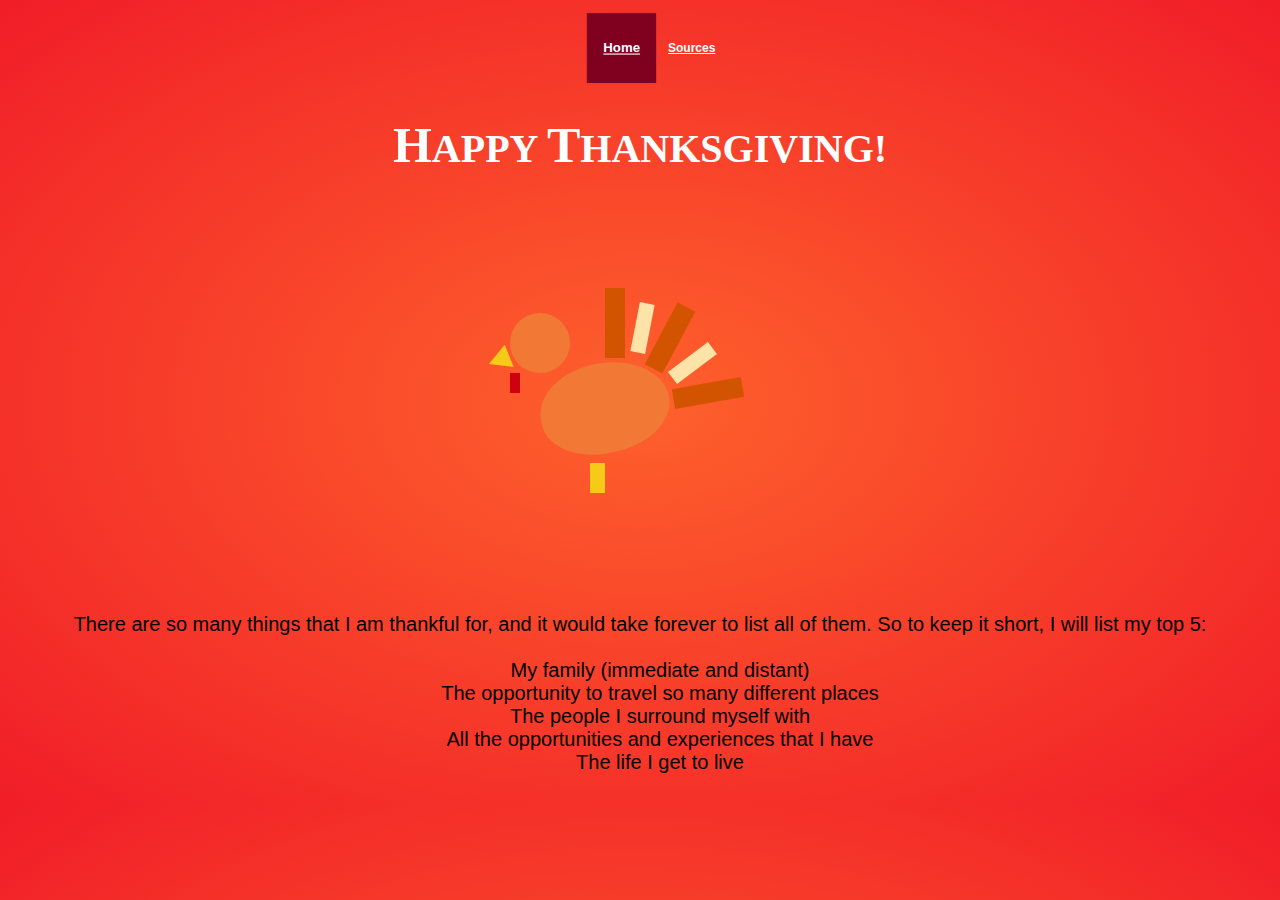
<file: index.html>
<!DOCTYPE html>
<html lang="en" dir="ltr">

<head>
  <meta charset="utf-8">
  <link rel="stylesheet" href="thankful.css">
  <link rel="stylesheet" href="turkey.css">
  <title></title>
</head>

<body>
  <ul class="navbar-menu -fillable -zoom">
    <li class="item -active"><a class="link">
        <h2 class="title">
          <a href="index.html">Home</a>
        </h2>
      </a>
    </li>
    <li class="item"><a class="link">
        <h2 class="title">
          <a href="sources.html">Sources</a>
        </h2>
      </a>
    </li>
  </ul>
  <div class="wrapper">
    <h1>H<span class="happy">APPY </span><span class="t">T</span><span class="thanksgiving">HANKSGIVING!</span></h1>
    <div class="turkey">
      <div class="body"></div>
      <div class="head"></div>
      <div class="beak"></div>
      <div class="g"></div>
      <div class="bf1"></div>
      <div class="bf2"></div>
      <div class="bf3"></div>
      <div class="sf1"></div>
      <div class="sf2"></div>
      <div class="leg"></div>
    </div>
  </div>
  <div class="text">
    There are so many things that I am thankful for, and it would take forever to list all of them. So to keep it short, I will list my top 5:
    <center>
      <table>
        <td>
          <ul>
            <li>My family (immediate and distant)</li>
            <li>The opportunity to travel so many different places</li>
            <li>The people I surround myself with</li>
            <li>All the opportunities and experiences that I have</li>
            <li>The life I get to live</li>
          </ul>
        </td>
      </table>
    </center>
  </div>
</body>
<!--https://523chloel.github.io/Portfolio/-->
</html>
</file>
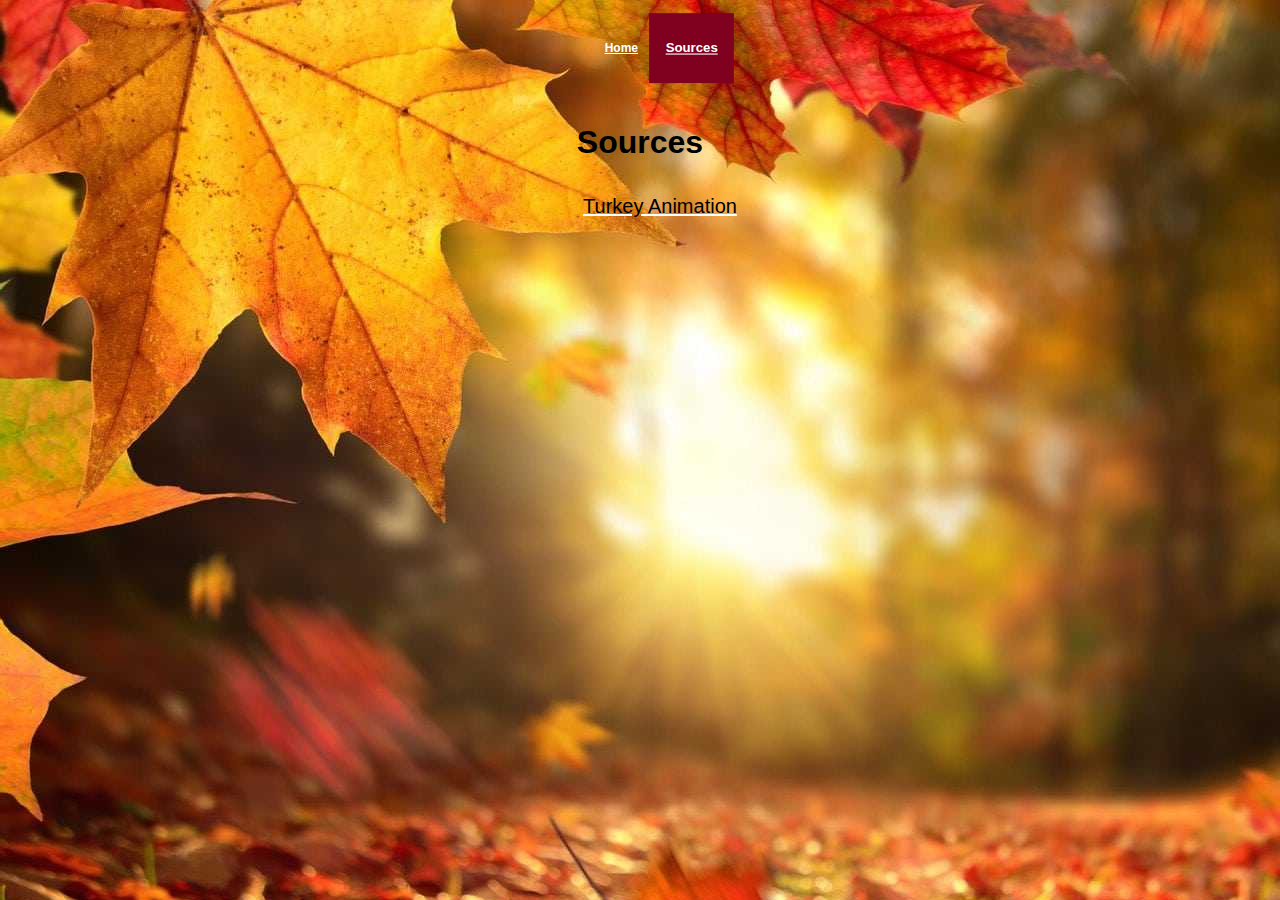
<file: sources.html>
<!DOCTYPE html>
<html lang="en" dir="ltr">
  <head>
    <meta charset="utf-8">
    <link rel="stylesheet" href="thankful.css">
    <title></title>
  </head>
  <body>
    <ul class="navbar-menu -fillable -zoom">
      <li class="item"><a class="link">
          <h2 class="title">
            <a href="index.html">Home</a>
          </h2>
        </a>
      </li>
      <li class="item -active"><a class="link">
          <h2 class="title">
            <a href="sources.html">Sources</a>
          </h2>
        </a>
      </li>
    </ul>
    <div>
      <center><h1>Sources</h1></center>
      <div class="sources">
        <ul>
          <li class="text">
            <a href="https://codepen.io/pcameron/pen/AmBra" target="_blank"><p class="text">Turkey Animation</p></a>
          </li>
        </ul>
      </div>
    </div>
  </body>
</html>
</file>
<file: thankful.css>
table {
  text-align: left;
}
.navbar-menu {
  background-color: transparent;
  display: flex;
  justify-content: center;
  margin-bottom: 30px;
}
@media (max-width: 450px) {
  .navbar-menu {
    flex-direction: column;
    text-decoration: none;
  }
}
.navbar-menu > .item {
  position: relative;
  text-align: center;
  transition-duration: 0.25s;
  text-decoration: none;
}

.navbar-menu.-fillable > .item {
  background-image: linear-gradient(to bottom, transparent 50%, #800020 50%);
  background-position: top;
  background-size: 100% 200%;
  font-style: normal;
  font-size: 14px;
  text-decoration: none;
}
.navbar-menu.-fillable > .item:hover,
.navbar-menu.-fillable > .item.-active {
  background-position: bottom;
  color: #fff;
  font-style: normal;
  font-size: 14px;
  text-decoration: none;
}
.navbar-menu.-zoom > .item:hover,
.navbar-menu.-zoom > .item.-active {
  background-color: rgba(50,0,13,0.1);
  transform: scale(1.1);
}
.navbar-menu a:visited {
    text-decoration: none;
    color: white;
    font-weight:bolder;
}
.nav a:hover {
    text-decoration: none;
    color:  #A7D1A7;

}
a{
  color:white;
}
.text {
  font-size: 20px;
  color: black;
  text-decoration: none;
}

.title {
  font-size: 12px;
  padding: 15px;
}
html {
  color: black;
  font-family: sans-serif;
  text-align: center;
}
h1 {
  line-height: 4rem;
  font-size: 2rem;
}
ul {
  list-style-type: none;
  text-align: center;
}
body {
  background-image: url(leaves.jpg);
}
</file>
<file: turkey.css>
@-webkit-keyframes bodyMove {
	 0% {
		 transform: rotate(-10deg);
	}
	 30% {
		 transform: rotate(-10deg);
	}
	 70% {
		 transform: rotate(4deg);
		 border-top-right-radius: 150%;
	}
	 100% {
		 transform: rotate(4deg);
		 border-top-right-radius: 150%;
	}
}
/* Standard syntax */
 @keyframes bodyMove {
	 0% {
		 transform: rotate(-10deg);
	}
	 30% {
		 transform: rotate(-10deg);
	}
	 70% {
		 transform: rotate(4deg);
		 border-top-right-radius: 150%;
	}
	 100% {
		 transform: rotate(4deg);
		 border-top-right-radius: 150%;
	}
}
 @-webkit-keyframes headMove {
	 0% {
		 left: 24%;
		 top: 40%;
	}
	 30% {
		 left: 24%;
		 top: 40%;
	}
	 70% {
		 left: 40%;
		 top: 56%;
		 box-shadow: 2px 2px 2px rgba(0, 0, 0, 0.3);
	}
	 100% {
		 left: 40%;
		 top: 56%;
		 box-shadow: 2px 2px 2px rgba(0, 0, 0, 0.3);
	}
}
/* Standard syntax */
 @keyframes headMove {
	 0% {
		 left: 24%;
		 top: 40%;
	}
	 30% {
		 left: 24%;
		 top: 40%;
	}
	 70% {
		 left: 40%;
		 top: 56%;
		 box-shadow: 2px 2px 2px rgba(0, 0, 0, 0.3);
	}
	 100% {
		 left: 40%;
		 top: 56%;
		 box-shadow: 2px 2px 2px rgba(0, 0, 0, 0.3);
	}
}
 @-webkit-keyframes legMove {
	 0% {
		 background: #f7ca18;
		 width: 15px;
		 height: 30px;
		 top: 70%;
		 left: 40%;
	}
	 30% {
		 background: #f7ca18;
		 width: 15px;
		 height: 30px;
		 top: 70%;
		 left: 40%;
	}
	 70% {
		 width: 200px;
		 height: 10px;
		 z-index: 1;
		 background: #abb7b7;
		 left: 23%;
		 top: 67%;
		 border-bottom-left-radius: 30%;
		 border-bottom-right-radius: 30%;
		 border-top-right-radius: 10%;
		 border-top-left-radius: 10%;
	}
	 100% {
		 width: 200px;
		 height: 10px;
		 z-index: 1;
		 background: #abb7b7;
		 left: 23%;
		 top: 67%;
		 border-bottom-left-radius: 30%;
		 border-bottom-right-radius: 30%;
		 border-top-right-radius: 10%;
		 border-top-left-radius: 10%;
	}
}
/* Standard syntax */
 @keyframes legMove {
	 0% {
		 background: #f7ca18;
		 width: 15px;
		 height: 30px;
		 top: 70%;
		 left: 40%;
	}
	 30% {
		 background: #f7ca18;
		 width: 15px;
		 height: 30px;
		 top: 70%;
		 left: 40%;
	}
	 70% {
		 width: 200px;
		 height: 10px;
		 z-index: 1;
		 background: #abb7b7;
		 left: 23%;
		 top: 67%;
		 border-bottom-left-radius: 30%;
		 border-bottom-right-radius: 30%;
		 border-top-right-radius: 10%;
		 border-top-left-radius: 10%;
	}
	 100% {
		 width: 200px;
		 height: 10px;
		 z-index: 1;
		 background: #abb7b7;
		 left: 23%;
		 top: 67%;
		 border-bottom-left-radius: 30%;
		 border-bottom-right-radius: 30%;
		 border-top-right-radius: 10%;
		 border-top-left-radius: 10%;
	}
}
 @-webkit-keyframes bf3Move {
	 0% {
		 width: 20px;
		 height: 70px;
		 background: #d35400;
		 left: 61.5%;
		 top: 49%;
		 transform: rotate(80deg);
	}
	 30% {
		 width: 20px;
		 height: 70px;
		 background: #d35400;
		 left: 61.5%;
		 top: 49%;
		 transform: rotate(80deg);
	}
	 70% {
		 left: 50%;
		 top: 61%;
		 box-shadow: 2px 2px 2px rgba(0, 0, 0, 0.3);
		 background: #fde3a7;
		 width: 30px;
		 height: 30px;
		 border-radius: 50%;
	}
	 100% {
		 left: 50%;
		 top: 61%;
		 box-shadow: 2px 2px 2px rgba(0, 0, 0, 0.3);
		 background: #fde3a7;
		 width: 30px;
		 height: 30px;
		 border-radius: 50%;
	}
}
/* Standard syntax */
 @keyframes bf3Move {
	 0% {
		 width: 20px;
		 height: 70px;
		 background: #d35400;
		 left: 61.5%;
		 top: 49%;
		 transform: rotate(80deg);
	}
	 30% {
		 width: 20px;
		 height: 70px;
		 background: #d35400;
		 left: 61.5%;
		 top: 49%;
		 transform: rotate(80deg);
	}
	 70% {
		 left: 50%;
		 top: 61%;
		 box-shadow: 2px 2px 2px rgba(0, 0, 0, 0.3);
		 background: #fde3a7;
		 width: 30px;
		 height: 30px;
		 border-radius: 50%;
	}
	 100% {
		 left: 50%;
		 top: 61%;
		 box-shadow: 2px 2px 2px rgba(0, 0, 0, 0.3);
		 background: #fde3a7;
		 width: 30px;
		 height: 30px;
		 border-radius: 50%;
	}
}
 @-webkit-keyframes bf1Move {
	 0% {
		 left: 43%;
		 top: 35%;
		 width: 20px;
		 height: 70px;
		 background: #d35400;
	}
	 30% {
		 left: 43%;
		 top: 35%;
		 width: 20px;
		 height: 70px;
		 background: #d35400;
	}
	 80% {
		 left: 36%;
		 top: 41%;
		 background: #dadfe1;
		 width: 10px;
		 height: 40px;
	}
	 100% {
		 left: 36%;
		 top: 41%;
		 background: #dadfe1;
		 width: 10px;
		 height: 40px;
	}
}
/* Standard syntax */
 @keyframes bf1Move {
	 0% {
		 left: 43%;
		 top: 35%;
		 width: 20px;
		 height: 70px;
		 background: #d35400;
	}
	 30% {
		 left: 43%;
		 top: 35%;
		 width: 20px;
		 height: 70px;
		 background: #d35400;
	}
	 80% {
		 left: 36%;
		 top: 41%;
		 background: #dadfe1;
		 width: 10px;
		 height: 40px;
	}
	 100% {
		 left: 36%;
		 top: 41%;
		 background: #dadfe1;
		 width: 10px;
		 height: 40px;
	}
}
 @-webkit-keyframes bf2Move {
	 0% {
		 width: 20px;
		 height: 70px;
		 background: #d35400;
		 left: 54%;
		 top: 38%;
		 transform: rotate(28deg);
	}
	 30% {
		 width: 20px;
		 height: 70px;
		 background: #d35400;
		 left: 54%;
		 top: 38%;
		 transform: rotate(28deg);
	}
	 80% {
		 left: 45%;
		 top: 41%;
		 background: #dadfe1;
		 width: 10px;
		 height: 40px;
		 transform: rotate(0deg);
	}
	 100% {
		 left: 45%;
		 top: 41%;
		 background: #dadfe1;
		 width: 10px;
		 height: 40px;
		 transform: rotate(0deg);
	}
}
/* Standard syntax */
 @keyframes bf2Move {
	 0% {
		 width: 20px;
		 height: 70px;
		 background: #d35400;
		 left: 54%;
		 top: 38%;
		 transform: rotate(28deg);
	}
	 30% {
		 width: 20px;
		 height: 70px;
		 background: #d35400;
		 left: 54%;
		 top: 38%;
		 transform: rotate(28deg);
	}
	 80% {
		 left: 45%;
		 top: 41%;
		 background: #dadfe1;
		 width: 10px;
		 height: 40px;
		 transform: rotate(0deg);
	}
	 100% {
		 left: 45%;
		 top: 41%;
		 background: #dadfe1;
		 width: 10px;
		 height: 40px;
		 transform: rotate(0deg);
	}
}
 @-webkit-keyframes sf1Move {
	 0% {
		 width: 15px;
		 height: 50px;
		 background: #fde3a7;
		 top: 38%;
		 left: 49%;
		 transform: rotate(11deg);
	}
	 30% {
		 width: 15px;
		 height: 50px;
		 background: #fde3a7;
		 top: 38%;
		 left: 49%;
		 transform: rotate(11deg);
	}
	 70% {
		 left: 40.5%;
		 top: 44%;
		 background: #dadfe1;
		 width: 10px;
		 height: 20px;
		 transform: rotate(0deg);
	}
	 100% {
		 left: 40.5%;
		 top: 44%;
		 background: #dadfe1;
		 width: 10px;
		 height: 20px;
		 transform: rotate(0deg);
	}
}
/* Standard syntax */
 @keyframes sf1Move {
	 0% {
		 width: 15px;
		 height: 50px;
		 background: #fde3a7;
		 top: 38%;
		 left: 49%;
		 transform: rotate(11deg);
	}
	 30% {
		 width: 15px;
		 height: 50px;
		 background: #fde3a7;
		 top: 38%;
		 left: 49%;
		 transform: rotate(11deg);
	}
	 70% {
		 left: 40.5%;
		 top: 44%;
		 background: #dadfe1;
		 width: 10px;
		 height: 20px;
		 transform: rotate(0deg);
	}
	 100% {
		 left: 40.5%;
		 top: 44%;
		 background: #dadfe1;
		 width: 10px;
		 height: 20px;
		 transform: rotate(0deg);
	}
}
 @-webkit-keyframes sf2Move {
	 50% {
		 opacity: 0;
	}
	 100% {
		 opacity: 0;
	}
}
/* Standard syntax */
 @keyframes sf2Move {
	 50% {
		 opacity: 0;
	}
	 100% {
		 opacity: 0;
	}
}
 @-webkit-keyframes beakMove {
	 50% {
		 opacity: 0;
	}
	 100% {
		 opacity: 0;
	}
}
/* Standard syntax */
 @keyframes beakMove {
	 50% {
		 opacity: 0;
	}
	 100% {
		 opacity: 0;
	}
}
 @-webkit-keyframes gMove {
	 50% {
		 opacity: 0;
	}
	 100% {
		 opacity: 0;
	}
}
/* Standard syntax */
 @keyframes gMove {
	 50% {
		 opacity: 0;
	}
	 100% {
		 opacity: 0;
	}
}
 body {
	 background: radial-gradient(#fe612c, #f11d28);
}
 .wrapper {
	 width: 500px;
	 height: 500px;
	 margin: 0 auto;
	 position: relative;
	 background: transparent;
}
 .wrapper h1 {
	 color: white;
	 text-align: center;
	 font-size: 50px;
	 font-family: "Helvetica Neue";
}
 .wrapper h1 .happy {
	 font-size: 40px;
}
 .wrapper h1 .t {
	 font-size: 50px;
}
 .wrapper h1 .thanksgiving {
	 font-size: 40px;
}
 .wrapper .body {
	 width: 130px;
	 height: 90px;
	 background: #f27935;
	 position: absolute;
	 left: 30%;
	 top: 50%;
	 border-top-left-radius: 100%;
	 border-bottom-left-radius: 90%;
	 border-top-right-radius: 100%;
	 border-bottom-right-radius: 100%;
	 transform: rotate(-10deg);
	 -webkit-animation: bodyMove 2s linear 1s infinite alternate;
	/*border-top-left-radius:40%;
	 border-top-right-radius:80%;
	 border-bottom-left-radius:30%;
	 border-bottom-right-radius:30%;
	*/
	/* Chrome, Safari, Opera */
	 animation: bodyMove 2s linear 1s infinite alternate;
	/* Standard syntax */
}
 .wrapper .head {
	 width: 60px;
	 height: 60px;
	 border-radius: 50%;
	 position: absolute;
	 left: 24%;
	 top: 40%;
	 background-color: #f27935;
	 -webkit-animation: headMove 2s linear 1s infinite alternate;
	/* Chrome, Safari, Opera */
	 animation: headMove 2s linear 1s infinite alternate;
	/* Standard syntax */
}
 .wrapper .beak {
	 width: 0;
	 height: 0;
	 border-top: 12px solid transparent;
	 border-right: 22px solid #f7ca18;
	 border-bottom: 12px solid transparent;
	 position: absolute;
	 top: 47%;
	 left: 19.5%;
	 transform: rotate(-22deg);
	 -webkit-animation: beakMove 2s linear 1s infinite alternate;
	/* Chrome, Safari, Opera */
	 animation: beakMove 2s linear 1s infinite alternate;
	/* Standard syntax */
}
 .wrapper .g {
	 width: 10px;
	 height: 20px;
	 position: absolute;
	 background: #cf000f;
	 left: 24%;
	 top: 52%;
	 -webkit-animation: gMove 2s linear 1s infinite alternate;
	/* Chrome, Safari, Opera */
	 animation: gMove 2s linear 1s infinite alternate;
	/* Standard syntax */
}
 .wrapper .bf1 {
	 width: 20px;
	 height: 70px;
	 background: #d35400;
	 position: absolute;
	 left: 43%;
	 top: 35%;
	 -webkit-animation: bf1Move 2s linear 1s infinite alternate;
	/* Chrome, Safari, Opera */
	 animation: bf1Move 2s linear 1s infinite alternate;
	/* Standard syntax */
}
 .wrapper .bf2 {
	 width: 20px;
	 height: 70px;
	 background: #d35400;
	 position: absolute;
	 left: 54%;
	 top: 38%;
	 transform: rotate(28deg);
	 -webkit-animation: bf2Move 2s linear 1s infinite alternate;
	/* Chrome, Safari, Opera */
	 animation: bf2Move 2s linear 1s infinite alternate;
	/* Standard syntax */
}
 .wrapper .bf3 {
	 width: 20px;
	 height: 70px;
	 background: #d35400;
	 position: absolute;
	 left: 61.5%;
	 top: 49%;
	 transform: rotate(80deg);
	 -webkit-animation: bf3Move 2s linear 1s infinite alternate;
	/* Chrome, Safari, Opera */
	 animation: bf3Move 2s linear 1s infinite alternate;
	/* Standard syntax */
}
 .wrapper .sf1 {
	 width: 15px;
	 height: 50px;
	 background: #fde3a7;
	 position: absolute;
	 top: 38%;
	 left: 49%;
	 transform: rotate(11deg);
	 -webkit-animation: sf1Move 2s linear 1s infinite alternate;
	/* Chrome, Safari, Opera */
	 animation: sf1Move 2s linear 1s infinite alternate;
	/* Standard syntax */
}
 .wrapper .sf2 {
	 width: 15px;
	 height: 50px;
	 background: #fde3a7;
	 position: absolute;
	 top: 45%;
	 left: 59%;
	 transform: rotate(53deg);
	 -webkit-animation: sf2Move 2s linear 1s infinite alternate;
	/* Chrome, Safari, Opera */
	 animation: sf2Move 2s linear 1s infinite alternate;
	/* Standard syntax */
}
 .wrapper .leg {
	 width: 15px;
	 height: 30px;
	 background: #f7ca18;
	 position: absolute;
	 top: 70%;
	 left: 40%;
	 -webkit-animation: legMove 2s linear 1s infinite alternate;
	/* Chrome, Safari, Opera */
	 animation: legMove 2s linear 1s infinite alternate;
	/* Standard syntax */
}
</file>
